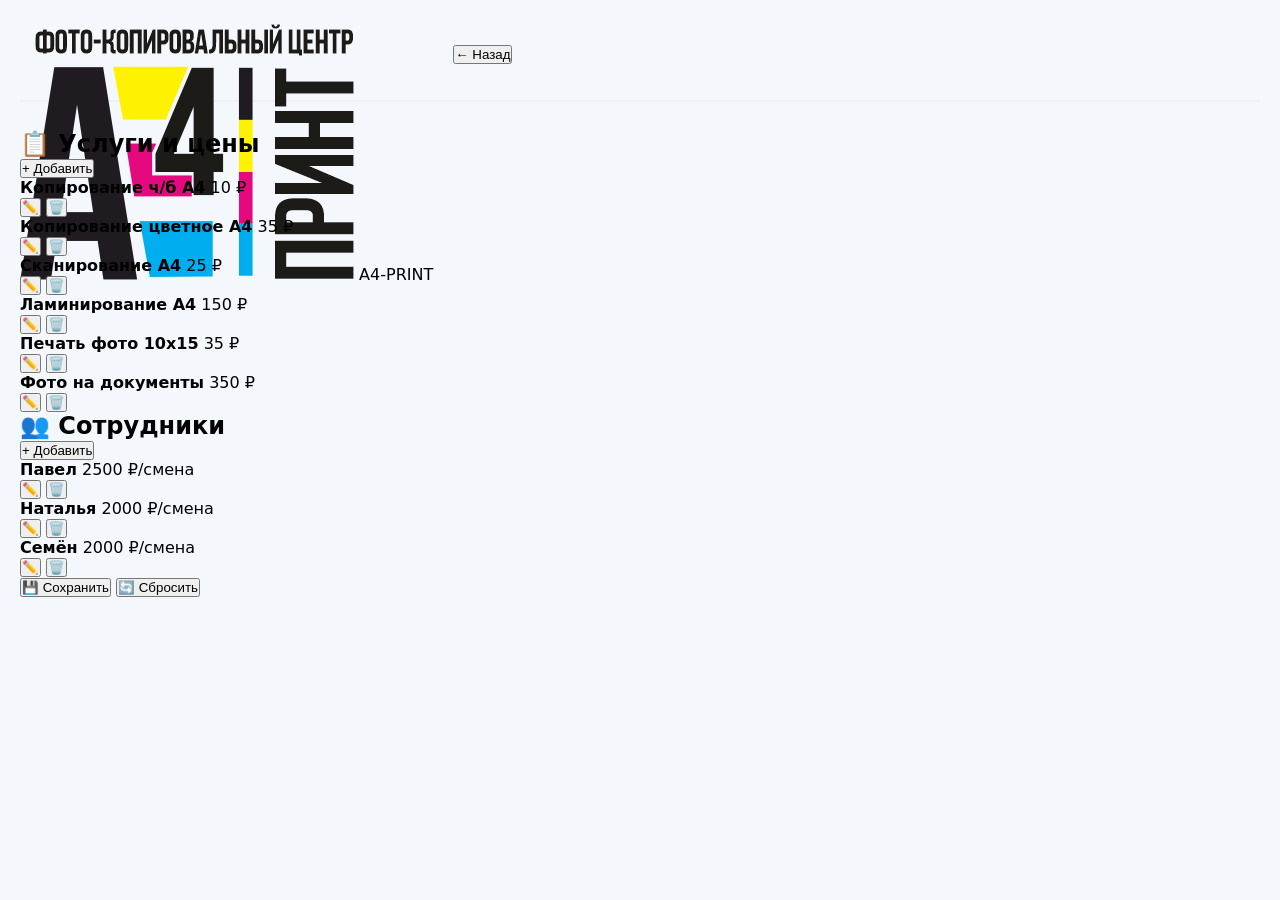
<file: directories.html>
<!DOCTYPE html>
<html lang="ru">
<head>
    <meta charset="UTF-8">
    <meta name="viewport" content="width=device-width, initial-scale=1.0, user-scalable=yes">
    <title>A4-Print | Настройки</title>
    <link rel="icon" type="image/png" href="images/logo_mini_a4_print.png">
    <link rel="stylesheet" href="style.css">
</head>
<body>
    <div class="app">
        <header class="header">
            <div class="logo">
                <img src="images/logo_mini_a4_print.png" alt="A4-Print" class="logo-img">
                <span class="logo-text">A4-PRINT</span>
            </div>
            <div class="header-info">
                <button class="back-btn" onclick="window.location.href='index.html'">← Назад</button>
            </div>
        </header>

        <main class="main-directories">
            <div class="directories-grid">
                <div class="directory-card">
                    <div class="directory-header">
                        <h2>📋 Услуги и цены</h2>
                        <button class="btn-add" onclick="addService()">+ Добавить</button>
                    </div>
                    <div class="directory-list" id="servicesList"></div>
                </div>

                <div class="directory-card">
                    <div class="directory-header">
                        <h2>👥 Сотрудники</h2>
                        <button class="btn-add" onclick="addEmployee()">+ Добавить</button>
                    </div>
                    <div class="directory-list" id="employeesList"></div>
                </div>
            </div>
        </main>

        <footer class="footer">
            <button class="footer-btn" onclick="saveAllDirectories()">💾 Сохранить</button>
            <button class="footer-btn" onclick="resetToDefault()">🔄 Сбросить</button>
        </footer>
    </div>

    <script src="directories.js"></script>
</body>
</html>
</file>
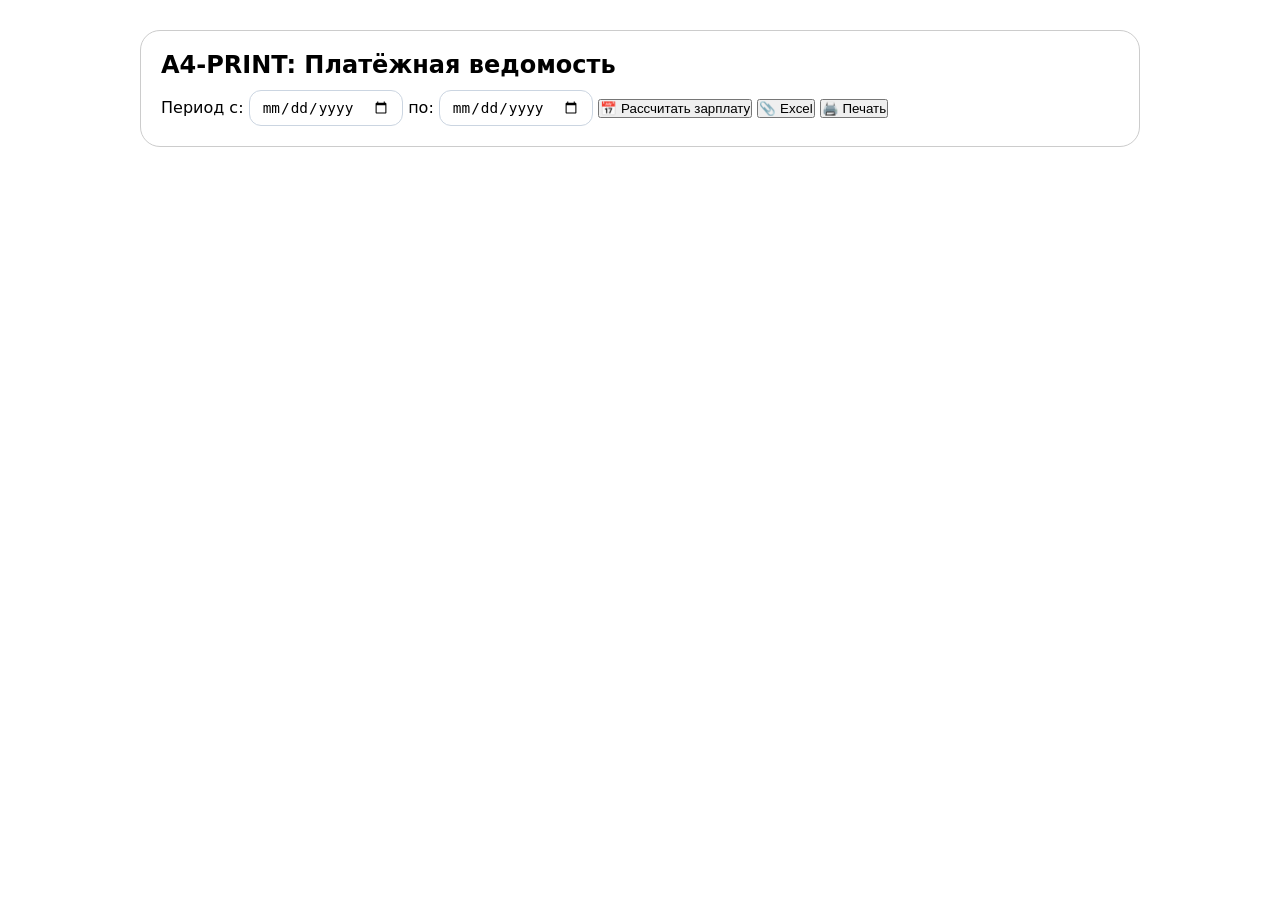
<file: payroll.html>
<!DOCTYPE html>
<html lang="ru">
<head>
    <meta charset="UTF-8">
    <title>Платёжная ведомость | A4-PRINT</title>
    <link rel="stylesheet" href="style.css">
    <script src="https://cdn.sheetjs.com/xlsx-latest/package/dist/xlsx.full.min.js"></script>
    <style>
        body { background: #fff; padding: 30px; font-family: system-ui; }
        .invoice { max-width: 1000px; margin: auto; border: 1px solid #ccc; padding: 20px; border-radius: 20px;}
        button { margin-top: 20px; }
        table { width: 100%; border-collapse: collapse; margin-top: 20px; }
        th, td { border: 1px solid #aaa; padding: 8px; text-align: center; }
    </style>
</head>
<body>
<div class="invoice">
    <h2>A4-PRINT: Платёжная ведомость</h2>
    <div>
        <label>Период с: <input type="date" id="periodStart"></label>
        <label>по: <input type="date" id="periodEnd"></label>
        <button id="calcPayrollBtn">📅 Рассчитать зарплату</button>
        <button id="exportPayrollExcel">📎 Excel</button>
        <button onclick="window.print()">🖨️ Печать</button>
    </div>
    <div id="payrollResult"></div>
</div>
<script>
    function loadAllData() {
        const raw = localStorage.getItem('A4PRINT_full');
        return raw ? JSON.parse(raw) : {};
    }
    function buildPayrollTable(start, end) {
        const data = loadAllData();
        const s = new Date(start), e = new Date(end);
        let summary = {};
        for (let [date, val] of Object.entries(data)) {
            let d = new Date(date);
            if (d >= s && d <= e) {
                let op = val.operator;
                if (!summary[op]) summary[op] = { shifts: 0, revenue: 0 };
                summary[op].shifts++;
                summary[op].revenue += val.totalIncome || 0;
            }
        }
        let html = `<table><thead><tr><th>Оператор</th><th>Смен</th><th>Оклад/смена</th><th>Зарплата</th><th>Выручка (доход)</th><th>Эффективность</th></tr></thead><tbody>`;
        for (let [op, st] of Object.entries(summary)) {
            let salaryPerShift = (op === 'Павел') ? 2500 : 2000;
            let totalSalary = st.shifts * salaryPerShift;
            let eff = (st.revenue > 0) ? ((st.revenue - totalSalary)/totalSalary*100).toFixed(1) : 0;
            html += `<tr><td>${op}</td><td>${st.shifts}</td><td>${salaryPerShift}₽</td><td>${totalSalary}₽</td><td>${st.revenue}₽</td><td>${eff}%</td></tr>`;
        }
        html += `</tbody></table>`;
        document.getElementById('payrollResult').innerHTML = html;
        window.payrollData = { summary, start, end };
    }
    document.getElementById('calcPayrollBtn')?.addEventListener('click', () => {
        let start = document.getElementById('periodStart').value;
        let end = document.getElementById('periodEnd').value;
        if(start && end) buildPayrollTable(start, end);
        else alert("Выберите период");
    });
    document.getElementById('exportPayrollExcel')?.addEventListener('click', () => {
        if(!window.payrollData) return;
        let rows = [["Оператор","Смен","Оклад/смена","Зарплата","Выручка","Эффективность"]];
        for(let [op, st] of Object.entries(window.payrollData.summary)) {
            let rate = op === 'Павел' ? 2500 : 2000;
            rows.push([op, st.shifts, rate, st.shifts*rate, st.revenue, ((st.revenue - st.shifts*rate)/(st.shifts*rate)*100).toFixed(1)+"%"]);
        }
        let ws = XLSX.utils.aoa_to_sheet(rows);
        let wb = XLSX.utils.book_new();
        XLSX.utils.book_append_sheet(wb, ws, "Ведомость");
        XLSX.writeFile(wb, `payroll_${window.payrollData.start}_${window.payrollData.end}.xlsx`);
    });
</script>
</body>
</html>
</file>
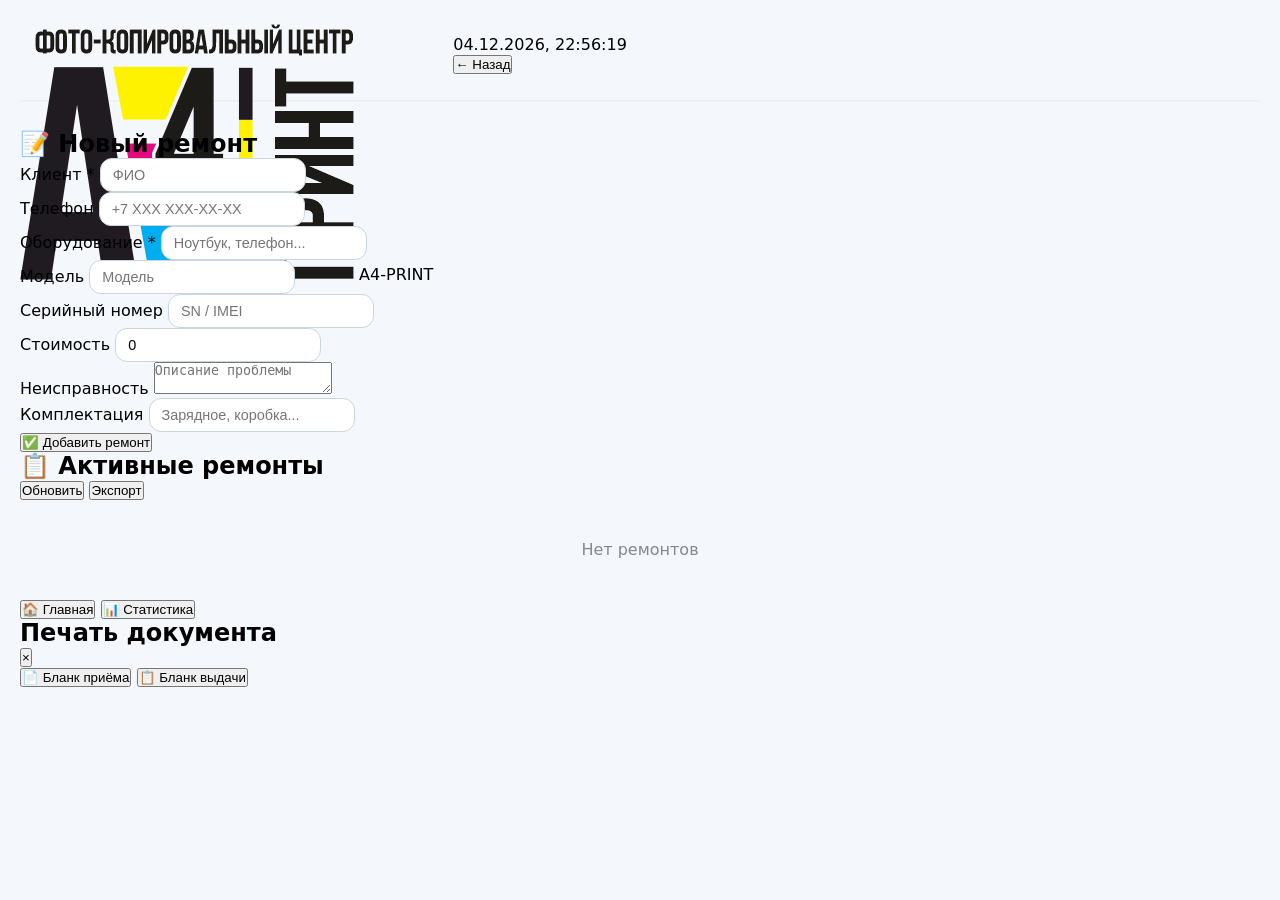
<file: service.html>
<!DOCTYPE html>
<html lang="ru">
<head>
    <meta charset="UTF-8">
    <meta name="viewport" content="width=device-width, initial-scale=1.0, user-scalable=yes">
    <title>A4-Print | Сервис</title>
    <link rel="icon" type="image/png" href="images/logo_mini_a4_print.png">
    <link rel="stylesheet" href="style.css">
</head>
<body>
    <div class="app">
        <header class="header">
            <div class="logo">
                <img src="images/logo_mini_a4_print.png" alt="A4-Print" class="logo-img">
                <span class="logo-text">A4-PRINT</span>
            </div>
            <div class="header-info">
                <div class="datetime" id="currentDateTime"></div>
                <button class="back-btn" onclick="window.location.href='index.html'">← Назад</button>
            </div>
        </header>

        <main class="main-service">
            <div class="service-form">
                <h2>📝 Новый ремонт</h2>
                <div class="form-row">
                    <div class="form-group">
                        <label>Клиент *</label>
                        <input type="text" id="repairClient" placeholder="ФИО">
                    </div>
                    <div class="form-group">
                        <label>Телефон</label>
                        <input type="tel" id="repairPhone" placeholder="+7 XXX XXX-XX-XX">
                    </div>
                </div>
                <div class="form-row">
                    <div class="form-group">
                        <label>Оборудование *</label>
                        <input type="text" id="repairEquipment" placeholder="Ноутбук, телефон...">
                    </div>
                    <div class="form-group">
                        <label>Модель</label>
                        <input type="text" id="repairModel" placeholder="Модель">
                    </div>
                </div>
                <div class="form-row">
                    <div class="form-group">
                        <label>Серийный номер</label>
                        <input type="text" id="repairSerial" placeholder="SN / IMEI">
                    </div>
                    <div class="form-group">
                        <label>Стоимость</label>
                        <input type="number" id="repairCost" placeholder="0" value="0">
                    </div>
                </div>
                <div class="form-group">
                    <label>Неисправность</label>
                    <textarea id="repairIssue" rows="2" placeholder="Описание проблемы"></textarea>
                </div>
                <div class="form-group">
                    <label>Комплектация</label>
                    <input type="text" id="repairAccessories" placeholder="Зарядное, коробка...">
                </div>
                <button class="btn-submit" onclick="addRepair()">✅ Добавить ремонт</button>
            </div>

            <div class="service-list">
                <div class="service-list-header">
                    <h2>📋 Активные ремонты</h2>
                    <div class="list-actions">
                        <button class="btn-icon" onclick="refreshRepairsList()">Обновить</button>
                        <button class="btn-icon" onclick="exportRepairs()">Экспорт</button>
                    </div>
                </div>
                <div class="repairs-list" id="repairsList"></div>
            </div>
        </main>

        <footer class="footer">
            <button class="footer-btn" onclick="window.location.href='index.html'">🏠 Главная</button>
            <button class="footer-btn" onclick="showServiceStats()">📊 Статистика</button>
        </footer>
    </div>

    <div id="printModal" class="modal">
        <div class="modal-content modal-small">
            <div class="modal-header">
                <h2>Печать документа</h2>
                <button class="modal-close" onclick="closePrintModal()">×</button>
            </div>
            <div class="modal-body">
                <button class="btn-print-large" onclick="printAcceptance()">📄 Бланк приёма</button>
                <button class="btn-print-large success" onclick="printIssue()">📋 Бланк выдачи</button>
            </div>
        </div>
    </div>

    <script src="service.js"></script>
</body>
</html>
</file>
<file: style.css>
* {
    box-sizing: border-box;
    margin: 0;
    padding: 0;
}

body {
    font-family: 'Segoe UI', Roboto, system-ui, sans-serif;
    background: #f4f7fc;
    padding: 24px 20px;
}

.app-container {
    max-width: 1400px;
    margin: 0 auto;
    background: white;
    border-radius: 28px;
    box-shadow: 0 12px 30px rgba(0,0,0,0.08);
    overflow: hidden;
    padding: 20px 28px 32px;
}

/* Шапка с логотипом */
.header {
    display: flex;
    align-items: center;
    gap: 20px;
    margin-bottom: 28px;
    border-bottom: 2px solid #eef2f7;
    padding-bottom: 16px;
}

.logo {
    height: 60px;
    width: auto;
    object-fit: contain;
}

.title-block h1 {
    font-size: 1.8rem;
    color: #1e466e;
}

.title-block p {
    color: #4a627a;
    font-size: 0.85rem;
}

/* Панель управления */
.control-bar {
    background: #eef3fa;
    padding: 16px 20px;
    border-radius: 20px;
    margin-bottom: 28px;
}

.row {
    display: flex;
    flex-wrap: wrap;
    gap: 20px;
    align-items: flex-end;
}

.field {
    display: flex;
    flex-direction: column;
    gap: 6px;
}

.field label {
    font-weight: 600;
    font-size: 0.8rem;
    color: #2c3e66;
}

input, select {
    padding: 8px 12px;
    border-radius: 12px;
    border: 1px solid #cbd5e1;
    background: white;
    font-size: 0.9rem;
}

.actions {
    display: flex;
    gap: 12px;
    margin-left: auto;
    flex-wrap: wrap;
}

.btn {
    padding: 8px 20px;
    border: none;
    border-radius: 40px;
    font-weight: 600;
    cursor: pointer;
    transition: 0.2s;
}

.btn.save { background: #1f7b4d; color: white; }
.btn.clear { background: #b91c1c; color: white; }
.btn.excel { background: #1e6f3f; color: white; }
.btn.payroll { background: #e67e22; color: white; }

.btn:hover { opacity: 0.85; transform: scale(0.97); }

/* Таблица заказов */
.orders-section h3 {
    margin: 20px 0 12px 0;
}
.table-wrapper {
    overflow-x: auto;
    border-radius: 20px;
    border: 1px solid #e2edf7;
}
table {
    width: 100%;
    border-collapse: collapse;
    font-size: 0.85rem;
}
th {
    background: #1e466e;
    color: white;
    padding: 12px 6px;
}
td {
    border: 1px solid #dce5ec;
    padding: 8px 6px;
    text-align: center;
}
td input, td select {
    width: 100%;
    min-width: 80px;
    padding: 6px;
}

/* Итоги дня (плитки) */
.daily-summary {
    display: flex;
    flex-wrap: wrap;
    gap: 16px;
    margin: 28px 0 20px;
}
.summary-card {
    background: #f8fafd;
    border-radius: 24px;
    padding: 10px 18px;
    flex: 1 1 140px;
    text-align: center;
    box-shadow: 0 2px 6px rgba(0,0,0,0.03);
}
.summary-card span {
    font-size: 0.75rem;
    color: #2c3e66;
}
.summary-card strong {
    display: block;
    font-size: 1.4rem;
    margin-top: 6px;
}

/* Дашборд */
.dashboard {
    margin-top: 32px;
    background: #f9fbfe;
    border-radius: 24px;
    padding: 18px;
}
canvas {
    max-width: 100%;
    height: auto;
}

@media (max-width: 780px) {
    .app-container { padding: 16px; }
    .actions { margin-left: 0; width: 100%; justify-content: flex-start; }
}
</file>
